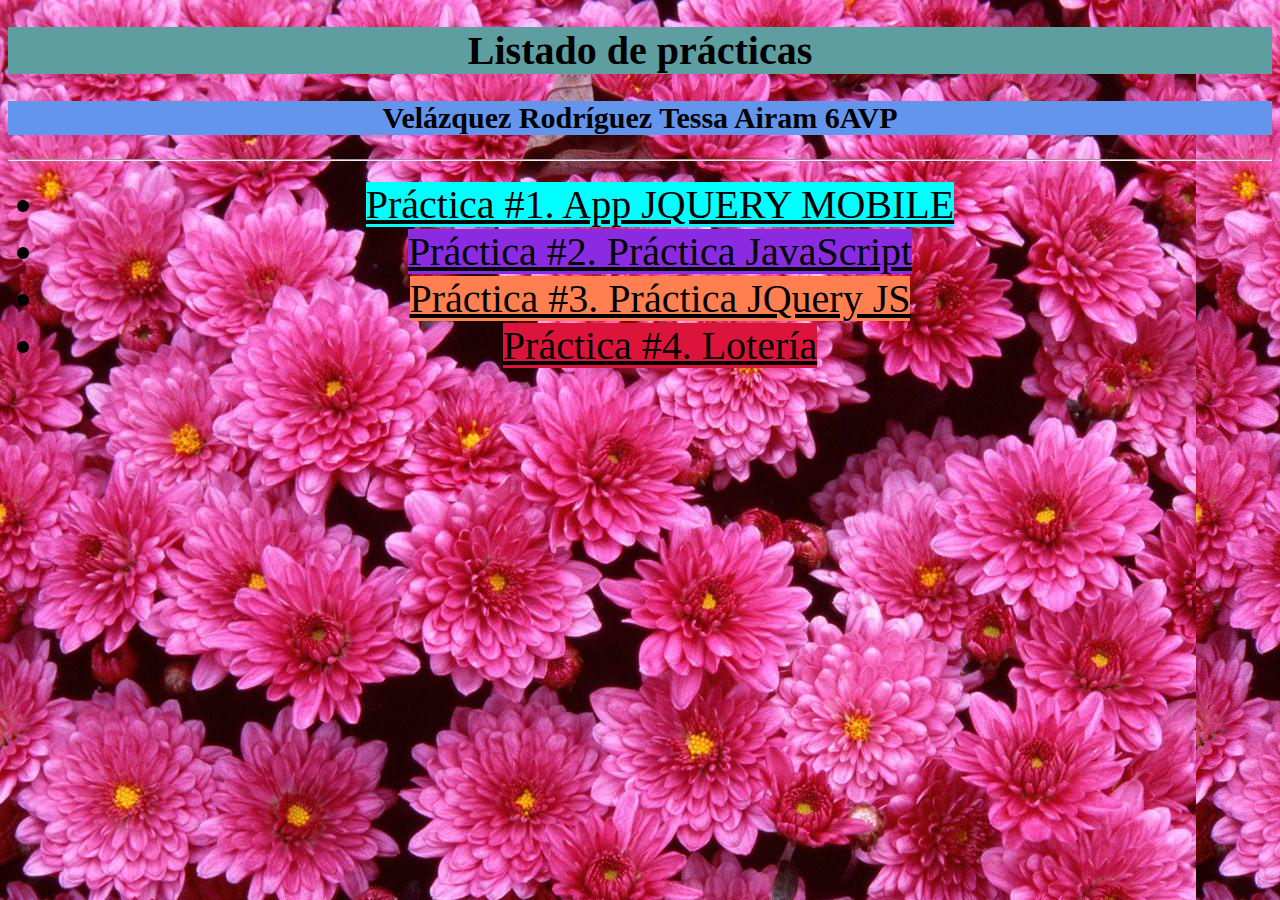
<file: index.html>
<!DOCTYPE html>
<html lang="en">
<head>
    <meta charset="UTF-8">
    <meta http-equiv="X-UA-Compatible" content="IE=edge">
    <meta name="viewport" content="width=device-width, initial-scale=1.0">
    <title>Índice de prácticas</title>
    <style>
        body{background: url("fondo.jpg"); font-size: 20px; }
        #p1{color:black; background-color: aqua;}
        #p2{color:black;background-color: blueviolet;}
        #p3{color:black;background-color: coral;}
        #p4{color:black;background-color: crimson;}
        h1{background-color: cadetblue;}
        h2{background-color: cornflowerblue;}
        li{font-size: 40px;}
    
    </style>
</head>
<body >
    <center>
    <h1 >Listado de prácticas</h1>
    <h2>Vel&aacute;zquez Rodr&iacute;guez Tessa Airam 6AVP</h2><hr>
    <ul>
       <li> <a id="p1" href="/practica1/practica1.html"> Práctica #1. App JQUERY MOBILE</a></li>
        <li> <a id="p2" href="/practica2/practica2.html"> Práctica #2. Práctica JavaScript</a></li>
            <li><a id="p3" href="/practica3/practica3.html"> Práctica #3. Práctica JQuery JS</a></li>
                <li><a id="p4" href="/practica4/practica4.html"> Práctica #4. Lotería</a></li>
    </ul>
</center>
    
</body >
</html>
</file>
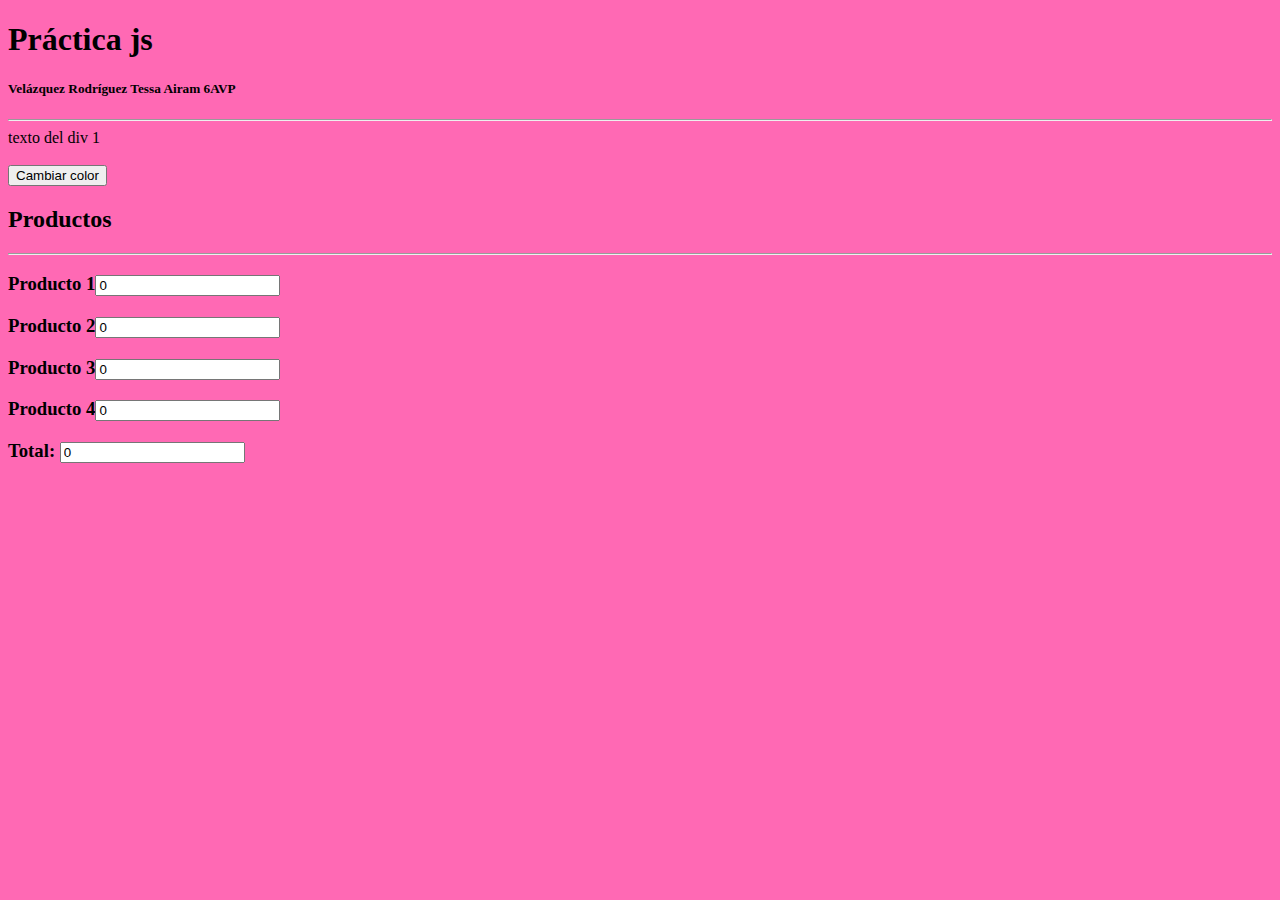
<file: practica2/practica2.html>
<!DOCTYPE html>
<html>
    <head>
        <meta charset="UTF-8">
        <meta name="viewport" content="width=device-width, initial-scale
        =1.0">
        <script src="p2.js"></script>
        <title>Practica js</title>
    <style>
        body{
            background-color:hotpink;
            font-family: cursive;
        }
    </style>
    </head>
    <body>
        <h1>Práctica js</h1>
        <h5>Vel&aacute;zquez Rodr&iacute;guez Tessa Airam 6AVP</h5><hr>
    <div id="div1" onmouseover="cambiarColor()"
     onmouseout="regresaColor()">
           texto del div 1
    </div><br>
    <button onclick="cambiarColor()">Cambiar color</button>
    <h2>Productos</h2><hr>
    <h3> Producto 1<input type="number" id="p1" value="0" onchange="actualizaTotal(document.getElementById('p1').value)"> </h3>
    <h3> Producto 2<input type="number" id="p2" value="0"onchange="actualizaTotal(document.getElementById('p2').value)"> </h3>
    <h3> Producto 3<input type="number" id="p3" value="0"onchange="actualizaTotal(document.getElementById('p3').value)"> </h3>
    <h3> Producto 4<input type="number" id="p4" value="0"onchange="actualizaTotal(document.getElementById('p4').value)"> </h3>
   
    <h3>Total: <input type="number" id="total" value="0">
    </h3>
</body>
</html>
</file>
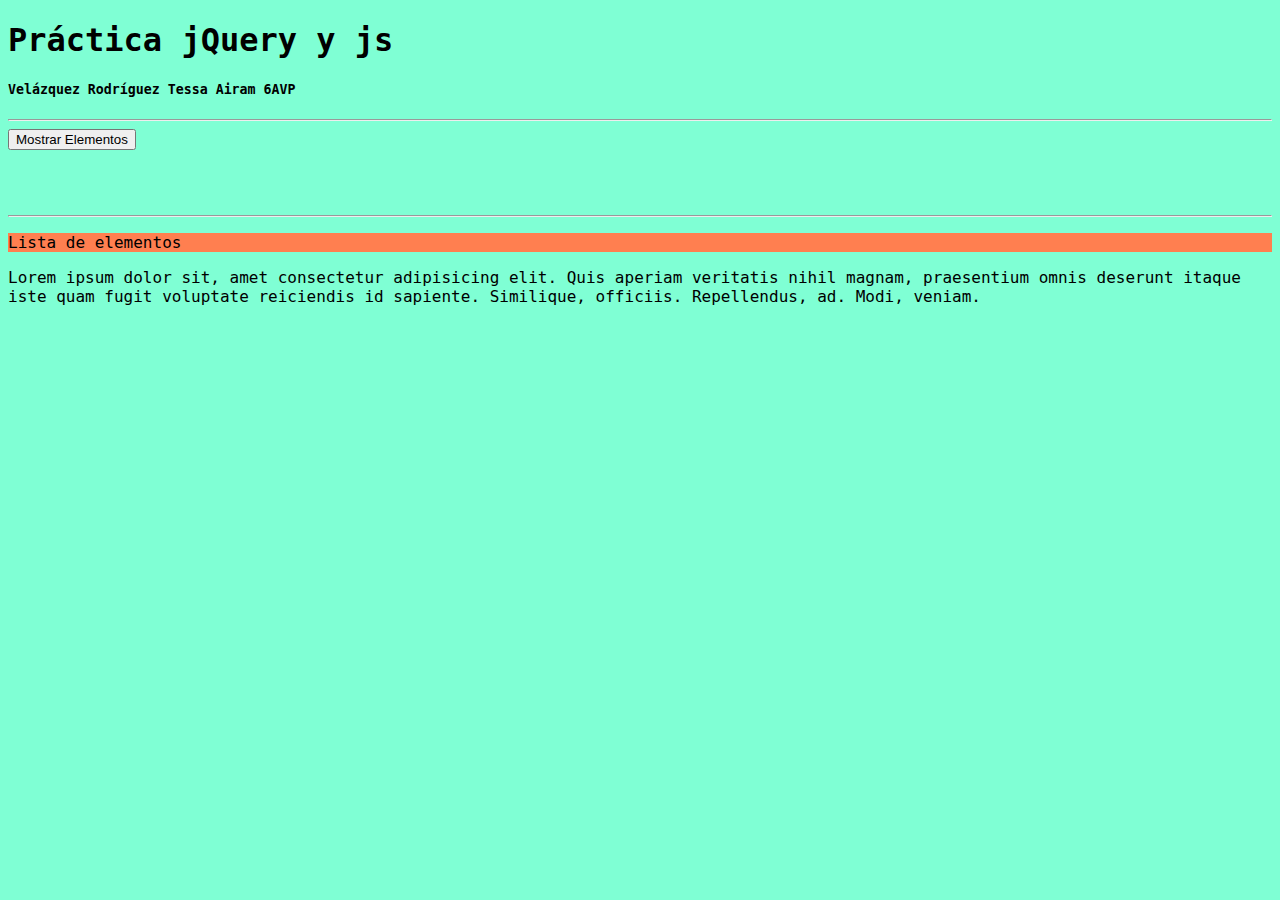
<file: practica3/practica3.html>
<!DOCTYPE html>
<html lang="en">
<head>
    <meta charset="UTF-8">
    <meta http-equiv="X-UA-Compatible" content="IE=edge">
    <meta name="viewport" content="width=device-width, initial-scale=1.0">
    <script src="jquery-3.6.0.min.js"></script>
    <script src="p3.js"></script>
    <title>Practica #3 jQuery</title>
    <style>
        body{background-color: aquamarine; font-size:16px;font-family: monospace;}
        div{ background-color:lightcoral; display: none;}
        
        #lista{background-color: coral;}
    </style>
</head>
<body >
    <h1  id="titulo">Práctica jQuery y js</h1>
    <h5>Vel&aacute;zquez Rodr&iacute;guez Tessa Airam 6AVP</h5><hr>
    
    <button id="boton">Mostrar Elementos</button>

    <div id="e1">Elemento 1</div>
    <div id="e2">Elemento 2</div>
    <div id="e3">Elemento 3</div>
    <br><br><br><br>
    <hr>
    <p id="lista">Lista de elementos</p>
    <p  id="contenido">Lorem ipsum dolor sit, amet consectetur adipisicing elit. Quis aperiam veritatis nihil magnam, praesentium omnis deserunt itaque iste quam fugit voluptate reiciendis id sapiente. Similique, officiis. Repellendus, ad. Modi, veniam.</p>


</body>
</html>
</file>
